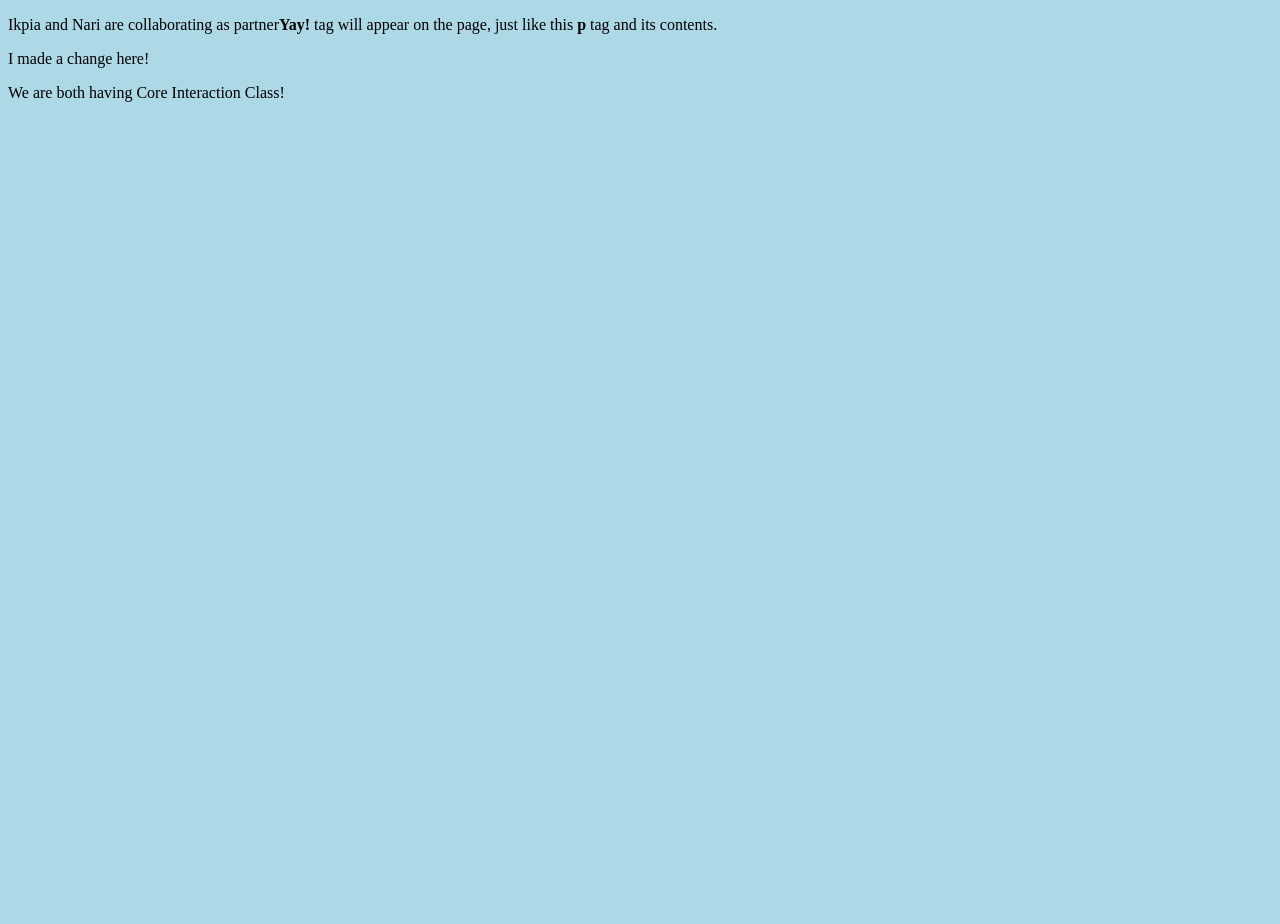
<file: index.html>
<!doctype html>
<html>
  <head>
    <title>Hello World!</title>
    <link rel='stylesheet' href='style.css'>
  </head>
  <body>
    <p>Ikpia and Nari are collaborating as partner<strong>Yay!</strong> tag will appear on the page, just like this <strong>p</strong> tag and its contents. </p>
    <p>I made a change here!</p>
    <p>We are both having Core Interaction Class!</p>
  </body>

  </body>
</html>
</file>
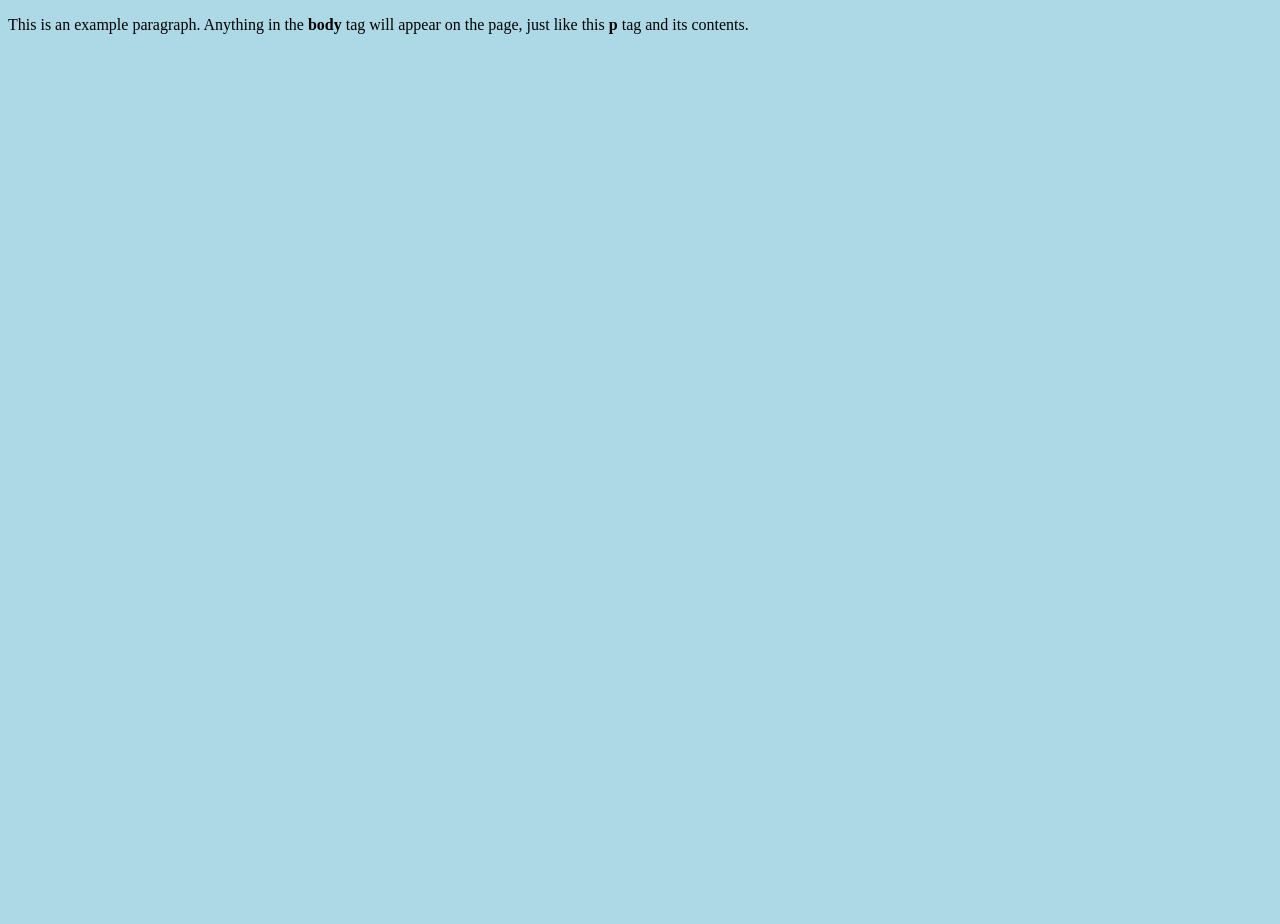
<file: week4.html>
<!doctype html>
<html>
  <head>
    <title>This is the title of the webpage!</title>
    <link rel='stylesheet' href='style.css'>
  </head>
  <body>
    <p>This is an example paragraph. Anything in the <strong>body</strong> tag will appear on the page, just like this <strong>p</strong> tag and its contents.</p>
  </body>
</html>
</file>
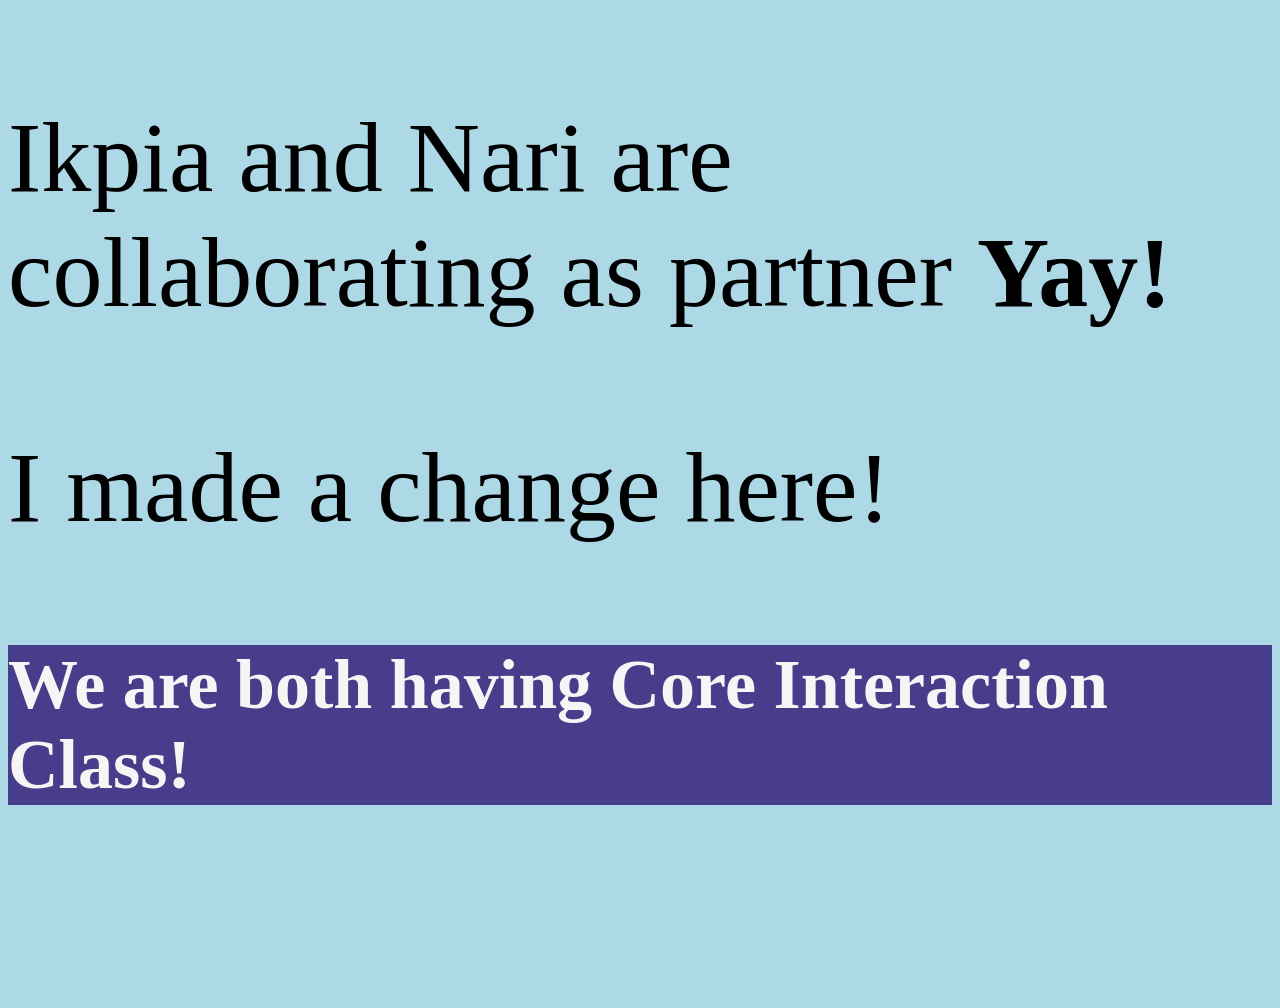
<file: week4copy/index copy.html>
<!doctype html>
<html>
  <head>
    <title>Hello World!</title>
    <link rel='stylesheet' href='style.css'>
  </head>
  <body>
    <p>Ikpia and Nari are collaborating as partner <strong>Yay!</strong>  </p>
    <p>I made a change here!</p>
    <h1>We are both having Core Interaction Class!</h1>
  </body>

  </body>
</html>
</file>
<file: style.css>
body {
  background-color: lightblue;
  min-height: 100vh;
  font-family: 'Times New Roman', Times, serif;
}

title {
  color: burlywood;
}
</file>
<file: week4copy/style.css>
body {
  background-color: lightblue;
  min-height: 100vh;
  font-family: 'Times New Roman', Times, serif;
  font-size: 100px;
}
h1{ 
  background-color: darkslateblue;
  color: whitesmoke;
  font-size: 70px;
 }

title {
  color: burlywood;
}
</file>
